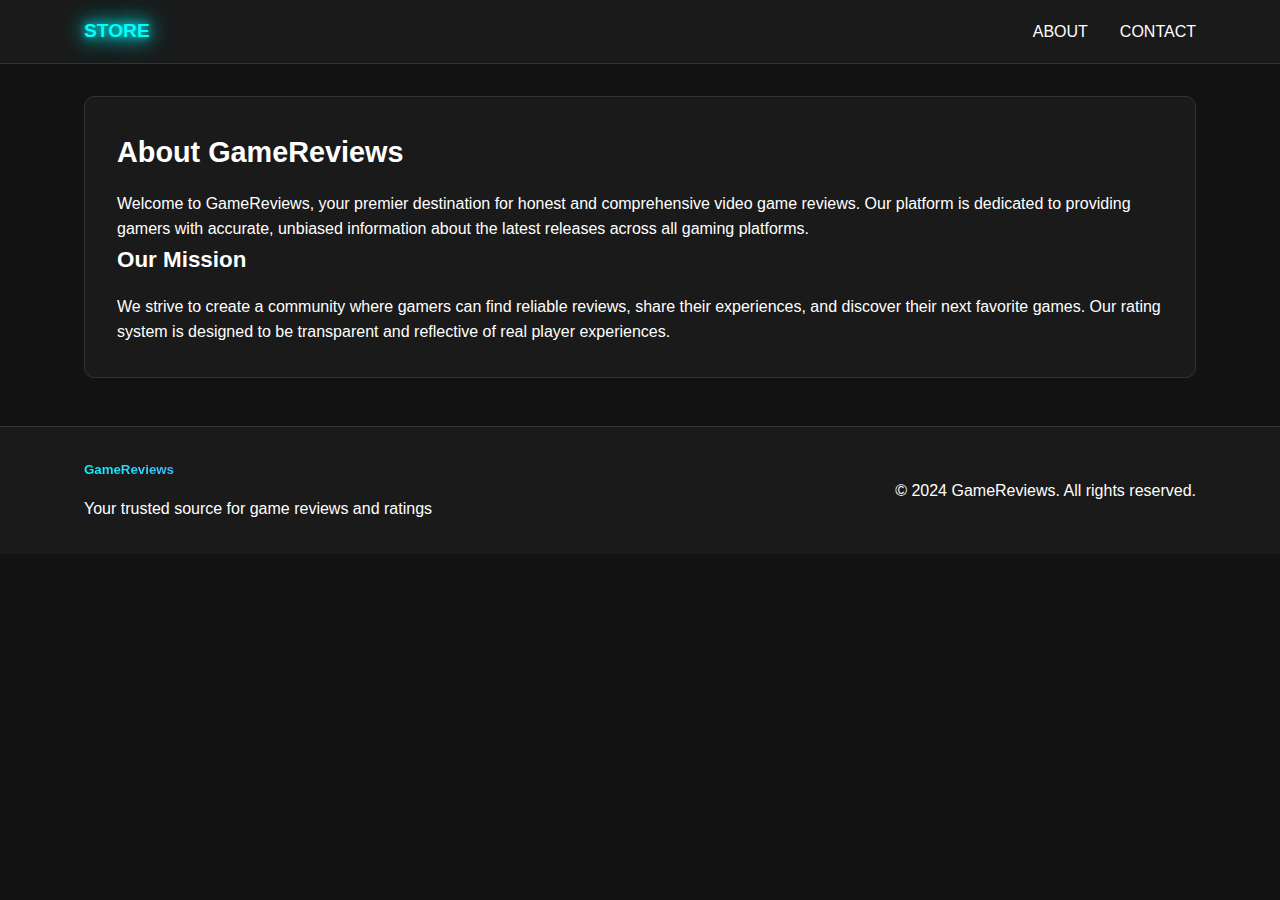
<file: pages/about.html>
<!DOCTYPE html>
<html lang="en">
<head>
    <meta charset="UTF-8">
    <meta name="viewport" content="width=device-width, initial-scale=1.0">
    <title>About - GameReviews</title>
    <link href="../css/styles.css" rel="stylesheet">
</head>
<body>
    <nav class="navbar">
        <div class="container">
            <div class="nav-left">
                <a class="logo neon-text" href="../index.html">STORE</a>
            </div>
            <div class="nav-menu">
                <ul class="nav-list">
                    <li><a class="nav-link active" href="#">ABOUT</a></li>
                    <li><a class="nav-link" href="contact.html">CONTACT</a></li>
                </ul>
            </div>
        </div>
    </nav>

    <main class="container">
        <section class="about-section">
            <div class="content-block">
                <h2>About GameReviews</h2>
                <p>Welcome to GameReviews, your premier destination for honest and comprehensive video game reviews. Our platform is dedicated to providing gamers with accurate, unbiased information about the latest releases across all gaming platforms.</p>
                
                <h3>Our Mission</h3>
                <p>We strive to create a community where gamers can find reliable reviews, share their experiences, and discover their next favorite games. Our rating system is designed to be transparent and reflective of real player experiences.</p>
            </div>
        </section>
    </main>

    <footer class="footer">
        <div class="container">
            <div class="footer-content">
                <div class="footer-info">
                    <h5 class="gradient-text">GameReviews</h5>
                    <p>Your trusted source for game reviews and ratings</p>
                </div>
                <div class="footer-copyright">
                    <p>&copy; 2024 GameReviews. All rights reserved.</p>
                </div>
            </div>
        </div>
    </footer>
</body>
</html>
</file>
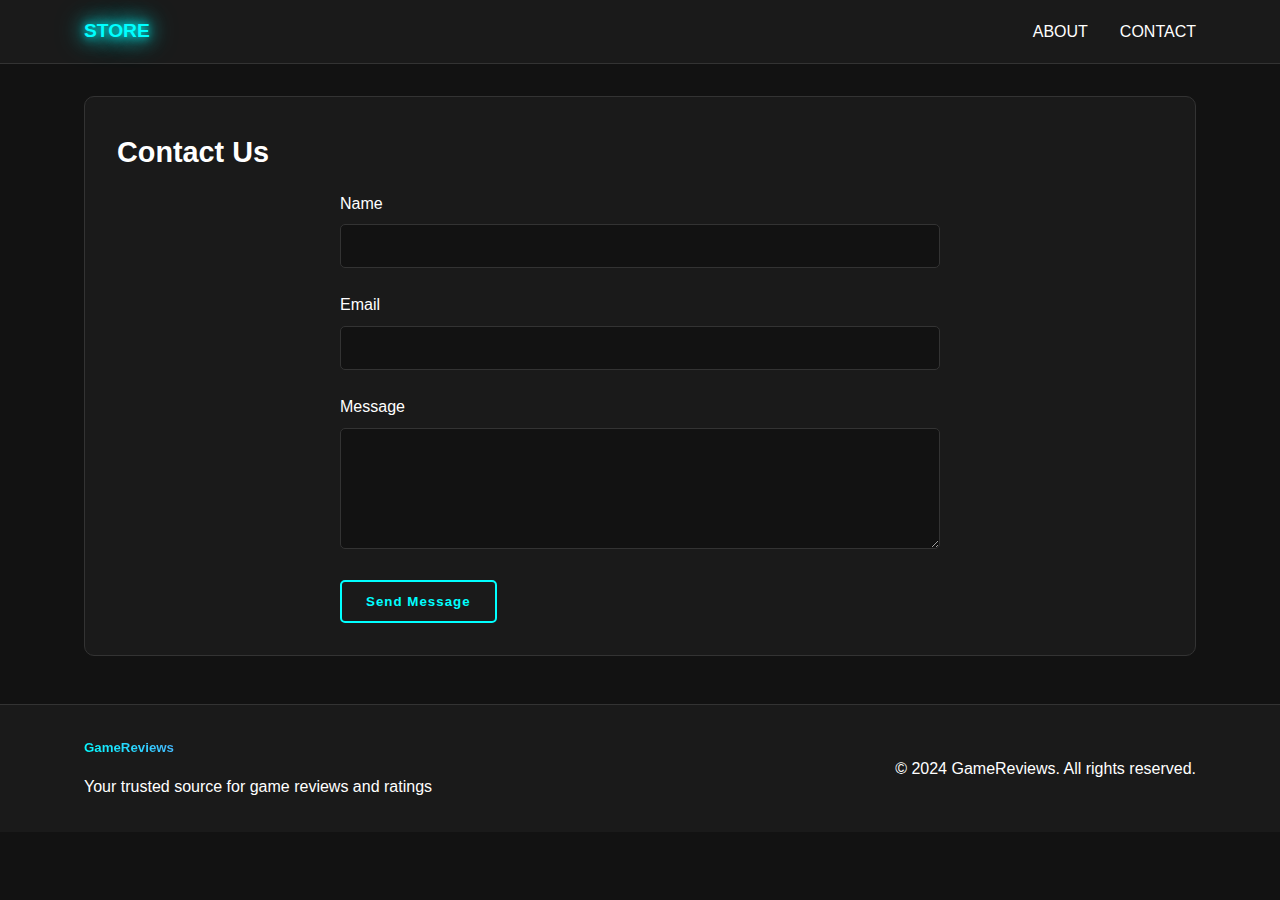
<file: pages/contact.html>
<!DOCTYPE html>
<html lang="en">
<head>
    <meta charset="UTF-8">
    <meta name="viewport" content="width=device-width, initial-scale=1.0">
    <title>Contact - GameReviews</title>
    <link href="../css/styles.css" rel="stylesheet">
</head>
<body>
    <nav class="navbar">
        <div class="container">
            <div class="nav-left">
                <a class="logo neon-text" href="../index.html">STORE</a>
            </div>
            <div class="nav-menu">
                <ul class="nav-list">
                    <li><a class="nav-link" href="about.html">ABOUT</a></li>
                    <li><a class="nav-link active" href="#">CONTACT</a></li>
                </ul>
            </div>
        </div>
    </nav>

    <main class="container">
        <section class="contact-section">
            <div class="content-block">
                <h2>Contact Us</h2>
                <form class="contact-form">
                    <div class="form-group">
                        <label for="name">Name</label>
                        <input type="text" id="name" name="name" required>
                    </div>
                    <div class="form-group">
                        <label for="email">Email</label>
                        <input type="email" id="email" name="email" required>
                    </div>
                    <div class="form-group">
                        <label for="message">Message</label>
                        <textarea id="message" name="message" rows="5" required></textarea>
                    </div>
                    <button type="submit" class="button neon-button">Send Message</button>
                </form>
            </div>
        </section>
    </main>

    <footer class="footer">
        <div class="container">
            <div class="footer-content">
                <div class="footer-info">
                    <h5 class="gradient-text">GameReviews</h5>
                    <p>Your trusted source for game reviews and ratings</p>
                </div>
                <div class="footer-copyright">
                    <p>&copy; 2024 GameReviews. All rights reserved.</p>
                </div>
            </div>
        </div>
    </footer>
</body>
</html>
</file>
<file: css/styles.css>
/* Base Styles */
:root {
    --primary-color: #0ff;
    --bg-dark: #121212;
    --bg-darker: #1a1a1a;
    --text-light: #ffffff;
    --border-color: #333;
}

* {
    margin: 0;
    padding: 0;
    box-sizing: border-box;
}

body {
    background-color: var(--bg-dark);
    color: var(--text-light);
    font-family: 'Segoe UI', Arial, sans-serif;
    line-height: 1.6;
}

.container {
    width: 90%;
    max-width: 1200px;
    margin: 0 auto;
    padding: 0 20px;
}

h2 {
    font-size: 1.8rem;
    margin-bottom: 1.5rem;
    color: var(--text-light);
}
h3 {
    font-size: 1.4rem;
    margin-bottom: 1rem;
    color: var(--text-light);
}
/* Navigation */
.navbar {
    background: var(--bg-darker);
    padding: 1rem 0;
    border-bottom: 1px solid var(--border-color);
}
.navbar .container {
    display: flex;
    justify-content: space-between;
    align-items: center;
}
.nav-left {
    display: flex;
    align-items: center;
}
.logo {
    font-size: 1.2rem;
    text-decoration: none;
    color: var(--primary-color);
    font-weight: bold;
}
.nav-list {
    display: flex;
    list-style: none;
    gap: 2rem;
}
.nav-link {
    color: var(--text-light);
    text-decoration: none;
    font-size: 1rem;
    transition: color 0.3s ease;
}
.nav-link:hover {
    color: var(--primary-color);
}
/* Featured Section */
.featured-section {
    display: grid;
    grid-template-columns: 2fr 1fr;
    gap: 2rem;
    margin: 2rem 0;
}
.featured-main {
    background: var(--bg-darker);
    padding: 1.5rem;
    border-radius: 10px;
}
.featured-sidebar {
    background: var(--bg-darker);
    padding: 1.5rem;
    border-radius: 10px;
}
.featured-grid {
    display: grid;
    grid-template-columns: 1fr;
    gap: 1rem;
}
/* Game Cards */
.game-card {
    position: relative;
    overflow: hidden;
    border-radius: 8px;
    background: var(--bg-darker);
}
.game-card img {
    width: 100%;
    height: 200px;
    object-fit: cover;
}
.game-card.featured img {
    height: 400px;
}
.game-card.small img {
    height: 120px;
}
.card-content {
    padding: 1rem;
}
/* Rating System */
.rating {
    display: flex;
    align-items: center;
    gap: 0.2rem;
    margin-top: 0.5rem;
}
.rating.large {
    position: absolute;
    bottom: 1rem;
    right: 1rem;
    background: rgba(0, 0, 0, 0.7);
    padding: 0.5rem 1rem;
    border-radius: 20px;
}
.star {
    color: #ffd700;
    font-size: 1.2rem;
}
.star.empty {
    opacity: 0.3;
}
.rating-text {
    margin-left: 0.5rem;
    color: var(--text-light);
    font-size: 1.1rem;
}
/* Customer Reviews Section */
.customer-section {
    margin: 3rem 0;
}
.reviews-grid {
    display: grid;
    grid-template-columns: repeat(auto-fit, minmax(300px, 1fr));
    gap: 1.5rem;
}
.review-card {
    background: var(--bg-darker);
    padding: 1.5rem;
    border-radius: 10px;
}
.review-text {
    margin: 1rem 0;
    font-style: italic;
}
.review-date {
    color: var(--text-light);
    opacity: 0.7;
    font-size: 0.9rem;
}
/* Responsive Design */
@media (max-width: 768px) {
    .featured-section {
        grid-template-columns: 1fr;
    }
    .featured-grid {
        grid-template-columns: repeat(auto-fit, minmax(150px, 1fr));
    }
    .game-card.featured img {
        height: 250px;
    }
}
/* Grid System */
.grid {
    display: grid;
    grid-template-columns: repeat(auto-fit, minmax(250px, 1fr));
    gap: 2rem;
    margin: 2rem 0;
}
.subtitle {
    font-size: 1.25rem;
    opacity: 0.8;
    font-weight: bold;
}

/* Typography */
h1, h2, h3, h4, h5, h6 {
    margin-bottom: 1rem;
    color: var(--text-light);
}

/* About & Contact Pages */
.content-block {
    background: var(--bg-darker);
    padding: 2rem;
    border-radius: 10px;
    margin: 2rem 0;
    border: 1px solid var(--border-color);
}

.contact-form {
    max-width: 600px;
    margin: 0 auto;
}

.form-group {
    margin-bottom: 1.5rem;
}

.form-group label {
    display: block;
    margin-bottom: 0.5rem;
    color: var(--text-light);
}

.form-group input,
.form-group textarea {
    width: 100%;
    padding: 0.75rem;
    background: var(--bg-dark);
    border: 1px solid var(--border-color);
    border-radius: 5px;
    color: var(--text-light);
    font-size: 1rem;
}

.form-group input:focus,
.form-group textarea:focus {
    outline: none;
    border-color: var(--primary-color);
    box-shadow: 0 0 5px rgba(0, 255, 255, 0.3);
}

/* Buttons */
.button {
    display: inline-block;
    padding: 0.75rem 1.5rem;
    border: none;
    border-radius: 5px;
    cursor: pointer;
    text-decoration: none;
    transition: all 0.3s ease;
}

.neon-button {
    background: transparent;
    border: 2px solid var(--primary-color);
    color: var(--primary-color);
    font-weight: bold;
    letter-spacing: 1px;
}

.neon-button:hover {
    background: var(--primary-color);
    color: var(--bg-dark);
    box-shadow: 0 0 15px var(--primary-color);
}

/* Footer */
.footer {
    background: var(--bg-darker);
    padding: 2rem 0;
    margin-top: 3rem;
    border-top: 1px solid var(--border-color);
}

.footer-content {
    display: flex;
    justify-content: space-between;
    align-items: center;
}

/* Effects */
.gradient-text {
    background: linear-gradient(45deg, #00ffff, #ff00ff);
    -webkit-background-clip: text;
    background-clip: text;
    color: transparent;
    font-weight: bold;
}

.neon-text {
    text-shadow: 0 0 10px var(--primary-color),
                 0 0 20px var(--primary-color),
                 0 0 30px var(--primary-color);
}
</file>
